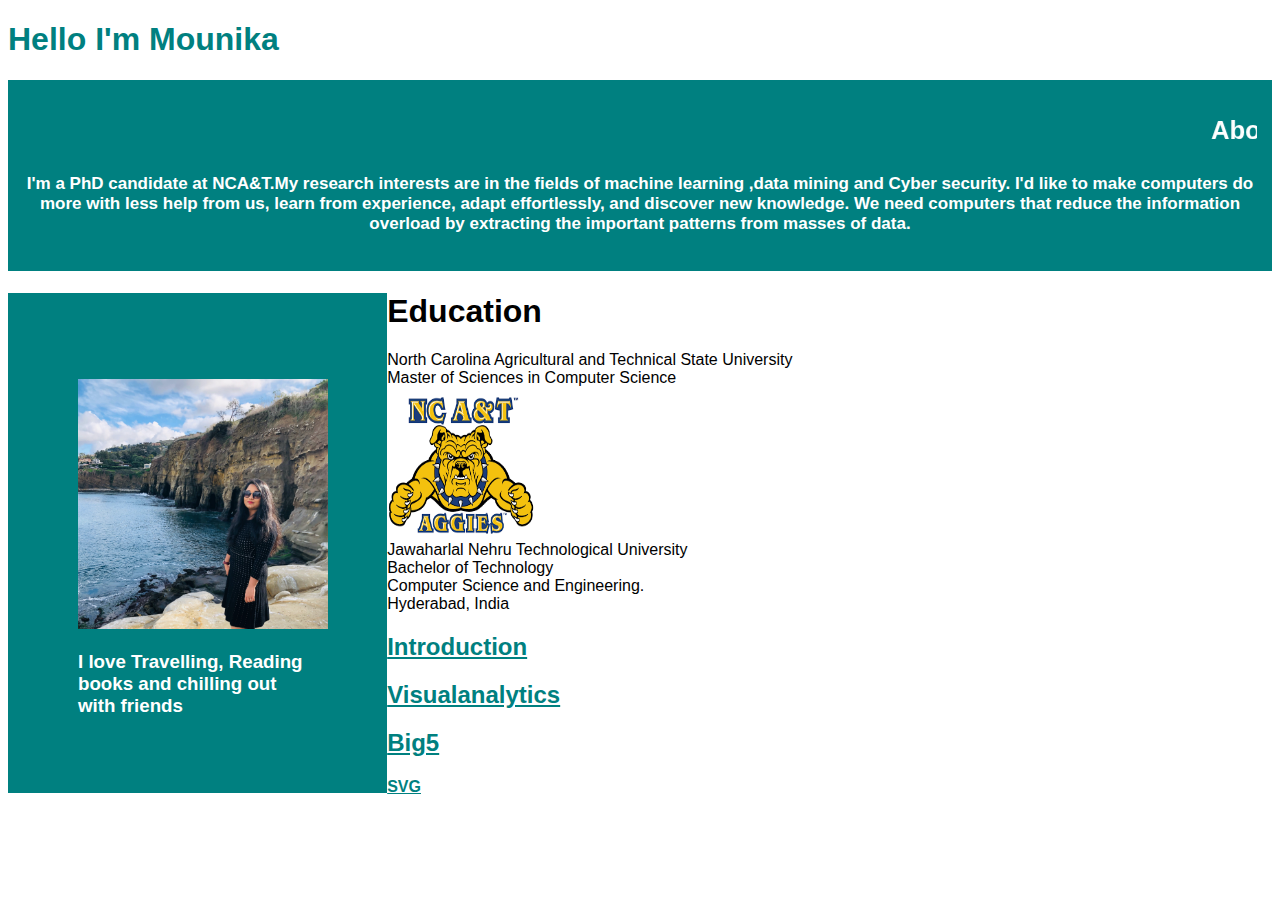
<file: index.html>
<!DOCTYPE html>
<html lang="en">
<head>
  <title>CSS Template</title>
  <meta charset="utf-8">
  <meta name="viewport" content="width=device-width, initial-scale=1">
  <style>
    * {
      box-sizing: border-box;
    }

    body {
      font-family: Arial, Helvetica, sans-serif;
    }

    /* Style the header */
    header {
      background-color: teal;
      padding: 15px;
      text-align: center;
      font-size: 17px;
      color: white;
    }

    /* Create two columns/boxes that floats next to each other */
    nav {
      float: left;
      width: 30%;
      height: 500px; /* only for demonstration, should be removed */
      background: teal;
      padding: 20px;
    }

    /* Style the list inside the menu */
    nav ul {
      list-style-type: none;
      padding: 50px;
    }

    article {
      float: left;
      padding: 100px;
      width: 70%;
      background-color: teal ;
      height: 300px; /* only for demonstration, should be removed */
    }

    /* Clear floats after the columns */
    section:after {
      content: "";
      display: table;
      clear: both;
    }



    /* Responsive layout - makes the two columns/boxes stack on top of each other instead of next to each other, on small screens */
    @media (max-width: 600px) {
      nav, article {
        width: 100%;
        height: auto;
      }
    }
  </style>
</head>
<body>

<h1 style="color: teal;"
    style="text-align:center;" >
  Hello I'm Mounika <br>

</h1>


<header>
  <h2> <marquee>About me!!! </marquee></h2>
  <h4>I'm a PhD candidate at NCA&T.My research interests are in the fields of machine learning ,data mining and Cyber security. I'd like to make computers do more with less help from us, learn from experience, adapt effortlessly, and discover new knowledge. We need computers that reduce the information overload by extracting the important patterns from masses of data. </h4>
</header>

<section>
  <nav>
    <ul>
      <img src="1.JPG" height="250" width="250">
      <h3 style="color: white"> I love Travelling, Reading books and chilling out with friends </h3>
    </ul>
  </nav>
  <h1 style="color: teal;" >
    <h1 style="align-content: center">Education</h1>
    <p>North Carolina Agricultural and Technical State University <br> Master of Sciences in Computer Science<br>
      <img src="ncat.png"  height="150" width="150"><br>
      Jawaharlal Nehru Technological University <br>
      Bachelor of Technology <br> Computer Science and Engineering.<br> Hyderabad, India <br>
    <h2><a style="color: teal;" href="https://mvanamal.github.io/Introduction.html">Introduction </a></h2>
    <h2><a style="color: teal;" href="https://mvanamal.github.io/visualanalytics.html"> Visualanalytics </a></h2>
    <h2><a style="color: teal;" href="https://mvanamal.github.io/big5.html"> Big5 </a></h2>
    <h4><a style="color: teal;" href="https://mvanamal.github.io/svg.html"> SVG </a></h4>
  </h1>
  </article>
</section>

</body>
</html>
</file>
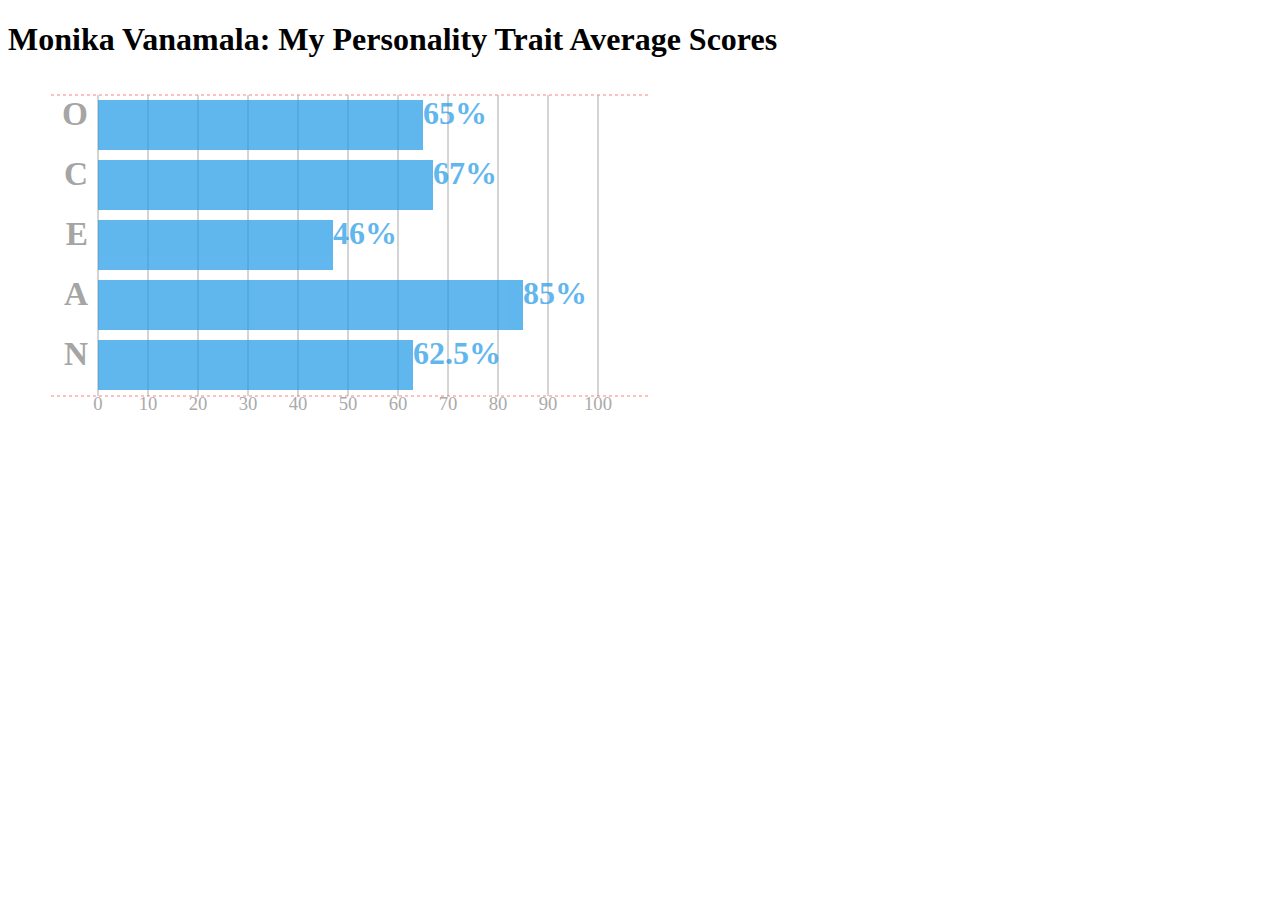
<file: big5.html>
<!DOCTYPE html>
<html>
<head>
<link rel="stylesheet" type="text/css" href="big5.css" />

</head>
<body>
<h1>Monika Vanamala: My Personality Trait Average Scores</h1>

<figure>
<svg version="1.1" xmlns="http://www.w3.org/2000/svg" xmlns:xlink="http://www.w3.org/5099/xlink" class="chart" width="600" height="400" aria-labelledby="title" role="img">
 
   
  <line class="dummy" x1="100%" x2="0"  y1="15"   y2="15" />
 <!--<text class="text-color" x="50" y="10">50</text>
 <text class="text-color" x="100" y="10">100</text>
 <text class="text-color" x="150" y="10">150</text>
 <text class="text-color" x="200" y="10">200</text>
 <text class="text-color" x="250" y="10">250</text>
 <text class="text-color" x="300" y="10">300</text>
 <text class="text-color" x="350" y="10">350</text>
 <text class="text-color" x="400" y="10">400</text>
 <text class="text-color" x="450" y="10">450</text>
 <text class="text-color" x="500" y="10">500</text>
 <text class="text-color" x="550" y="10">550</text>-->
  <line x1="50" x2="50"  y1="15"   y2="79%" />
  <line x1="100" x2="100"  y1="15"   y2="79%" />
  <line x1="150" x2="150"  y1="15"   y2="79%" />
  <line x1="200" x2="200"  y1="15"   y2="79%" />
  <line x1="250" x2="250"  y1="15"   y2="79%" />
  <line x1="300" x2="300"  y1="15"   y2="79%" />
  <line x1="350" x2="350"  y1="15"   y2="79%" />
  <line x1="400" x2="400"  y1="15"   y2="79%" />
  <line x1="450" x2="450"  y1="15"   y2="79%" />
  <line x1="500" x2="500"  y1="15"   y2="79%" />
  <line x1="550" x2="550"  y1="15"   y2="79%" />
  <line class="dummy" x1="100%" x2="0"  y1="79%"   y2="79%" />
   
  <g class="bar">
  <text class="ylabel" x="40" y="20" dy=".75em">O</text>
    <rect x="50" width="325" height="50" y="20"></rect>
    <text x="375" y="20" dy=".75em">65%</text>
  </g>
  <g class="bar">
  <text class="ylabel" x="40" y="80" dy=".75em">C</text>
    <rect x="50" width="335" height="50" y="80"></rect>
    <text x="385" y="80" dy=".75em">67%</text>
  </g>
  <g class="bar">
  <text class="ylabel" x="40" y="140" dy=".75em">E</text>
    <rect x="50" width="235" height="50" y="140"></rect>
    <text x="285" y="140" dy=".75em">46%</text>
  </g>
  <g class="bar">
  <text class="ylabel" x="40" y="200" dy=".75em">A</text>
    <rect x="50" width="425" height="50" y="200"></rect>
    <text x="475" y="200" dy=".75em">85%</text>
  </g>
  <g class="bar">
  <text class="ylabel" x="40" y="260" dy=".75em">N</text>
    <rect x="50" width="315" height="50" y="260"></rect>
    <text x="365" y="260" dy=".75em">62.5%</text>
  </g>
	<text class="xlabel" dy="15" x="50" y="315">0</text>
	<text class="xlabel" dy="15" x="100" y="315">10</text>
	<text class="xlabel" dy="15" x="150" y="315">20</text>
	<text class="xlabel" dy="15" x="200" y="315">30</text>
	<text class="xlabel" dy="15" x="250" y="315">40</text>
	<text class="xlabel" dy="15" x="300" y="315">50</text>
	<text class="xlabel" dy="15" x="350" y="315">60</text>
	<text class="xlabel" dy="15" x="400" y="315">70</text>
	<text class="xlabel" dy="15" x="450" y="315">80</text>
	<text class="xlabel" dy="15" x="500" y="315">90</text>
	<text class="xlabel" dy="15" x="550" y="315">100</text>
</svg>
</figure>
</body>
</html>
</file>
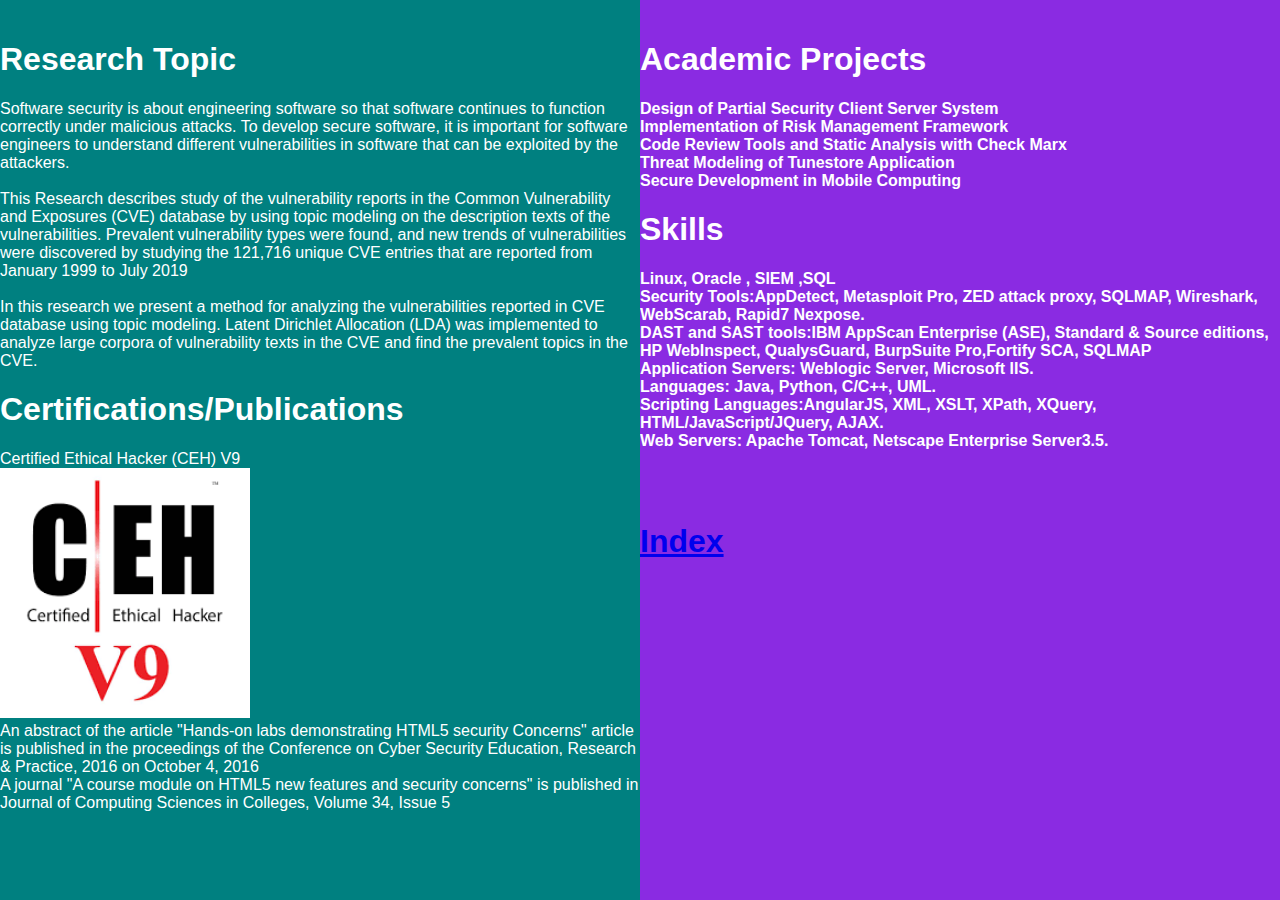
<file: Introduction.html>
<!DOCTYPE html>
<html>
<head>
  <meta name="viewport" content="width=device-width, initial-scale=1">
  <style>
    body {
      font-family: Arial;
      color: white;
    }

    .split {
      height: 100%;
      width: 50%;
      position: fixed;
      z-index: 1;
      top: 0;
      overflow-x: hidden;
      padding-top: 20px;
    }

    .left {
      left: 0;
      background-color: teal;
    }

    .right {
      right: 0;
      background-color: blueviolet;
    }

    .centered {
      position: absolute;
      top: 50%;
      left: 50%;
      transform: translate(-50%, -50%);
      text-align: center;
    }

    .centered img {
      width: 150px;
      border-radius: 50%;
    }
  </style>
</head>
<body>

<div class="split left">
  <div >
    <article>
      <h1 >Research Topic</h1>
      <p>Software security is about engineering software so that software continues to function correctly under malicious attacks. To develop secure software, it is important for software engineers to understand different vulnerabilities in software that can be exploited by the attackers.<br>
        <br>
        This Research describes study of the vulnerability reports in the Common Vulnerability and Exposures (CVE) database by using topic modeling on the description texts of the vulnerabilities. Prevalent vulnerability types were found, and new trends of vulnerabilities were discovered by studying the 121,716 unique CVE entries that are reported from January 1999 to July 2019
        <br><br>
        In this research we present a method for analyzing the vulnerabilities reported in CVE database using topic modeling. Latent Dirichlet Allocation (LDA) was implemented to analyze large corpora of vulnerability texts in the CVE and find the prevalent topics in the CVE.
        <br>
      <h1>Certifications/Publications</h1>
      <p><li>Certified Ethical Hacker (CEH) V9</li>
      <img src="download.png"   height="250" width="250">
      <li>An abstract of the article "Hands-on labs demonstrating HTML5 security Concerns" article is published in the proceedings of the Conference on Cyber Security Education, Research & Practice, 2016 on October 4, 2016
      </li>
      <li>A journal "A course module on HTML5 new features and security concerns" is published in Journal of Computing Sciences in Colleges, Volume 34, Issue 5</li>
      </p>

  </div>
</div>

<div class="split right">
  <div>
    <p><h1>Academic Projects</h1>
    <p><li><b>Design of Partial Security Client Server System  <br></b>

  </li>
    <li><b>Implementation of Risk Management Framework <br></b>
    </li>
    <li><b>Code Review Tools and Static Analysis with Check Marx <br></b>

    </li>
    <li><b>Threat Modeling of Tunestore Application<br> </b>
     </li>
    <li> <b> Secure Development in Mobile Computing <br> </b>

    </p>
  <p><h1> Skills </h1>
<li><b>Linux, Oracle , SIEM ,SQL <br></li>
<li><b>Security Tools:AppDetect, Metasploit Pro, ZED attack proxy, SQLMAP, Wireshark,<br> WebScarab, Rapid7 Nexpose.<br></b></li>
<li><b>DAST and SAST tools:IBM AppScan Enterprise (ASE), Standard & Source editions,<br> HP WebInspect, QualysGuard, BurpSuite Pro,Fortify SCA, SQLMAP<br></b></li>
<li><b>Application Servers: Weblogic Server, Microsoft IIS.<br></b></li>
<li><b>Languages: Java, Python, C/C++, UML.<br></b></li>
<li><b>Scripting Languages:AngularJS, XML, XSLT, XPath, XQuery, HTML/JavaScript/JQuery, AJAX.<br></b></li>
<li><b>Web Servers: Apache Tomcat, Netscape Enterprise Server3.5.<br></li>
    </p>  <br><br>
  
  <h1><a  href="https://mvanamal.github.io/index.html"> Index </a></h1>
  </div>
 
</div>

</body>
</html>
</file>
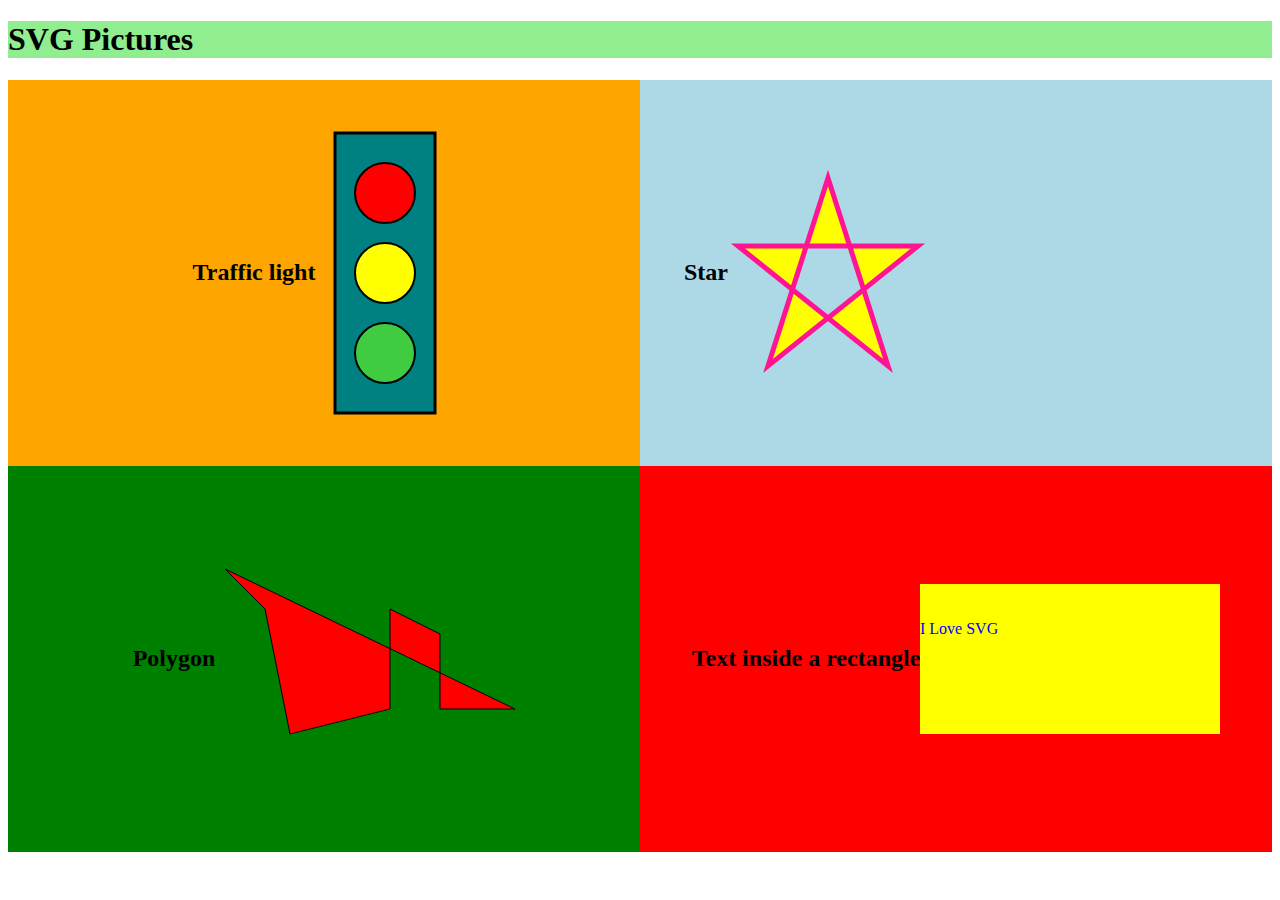
<file: svg (2).html>
<!DOCTYPE html>
<html lang="en">
<head>
  <meta charset="utf-8">
  <title>Box model</title>
  <link rel="stylesheet" href="svg.css">
</head>

<body>
<h1 id="title">SVG Pictures </h1>
<div id="dividedbox">
  <div class="quarter" id="NW">
    <h2>Traffic light</h2>
    <svg width="140px" height="320px">  1
      <rect x="20" y="20" width="100" height="280" class="rec-teal"/>
      <circle cx="70" cy="80" r="30" class="cir-red"/>
      <circle cx="70" cy="160" r="30" class="cir-yellow"/>
      <circle cx="70" cy="240" r="30" class="cir-green"/>
  </div>
  <div class="quarter" id="NE">
    <h2>Star</h2>
      <svg height="210" width="500">
        <polygon points="100,10 40,198 190,78 10,78 160,198"/>
      </svg>

  </div>
  <div class="quarter" id="SE">
    <h2>Text inside a rectangle</h2>
    <svg xmlns="http://www.w3.org/2000/svg">
      <g>
        <rect x="0" y="0" width="400" height="600" ></rect>
        <text x="0" y="50" >I Love SVG</text>
      </g>
    </svg>
  </div>​
  <div class="quarter" id="SW">
    <h2>Polygon</h2>
    <svg width="300px" height="200px">

      <polygon points="10 10, 50 50, 75 175, 175 150, 175 50, 225 75, 225 150, 300 150" />
    </svg>
  </div>
</div>
</body>

</html>
</file>
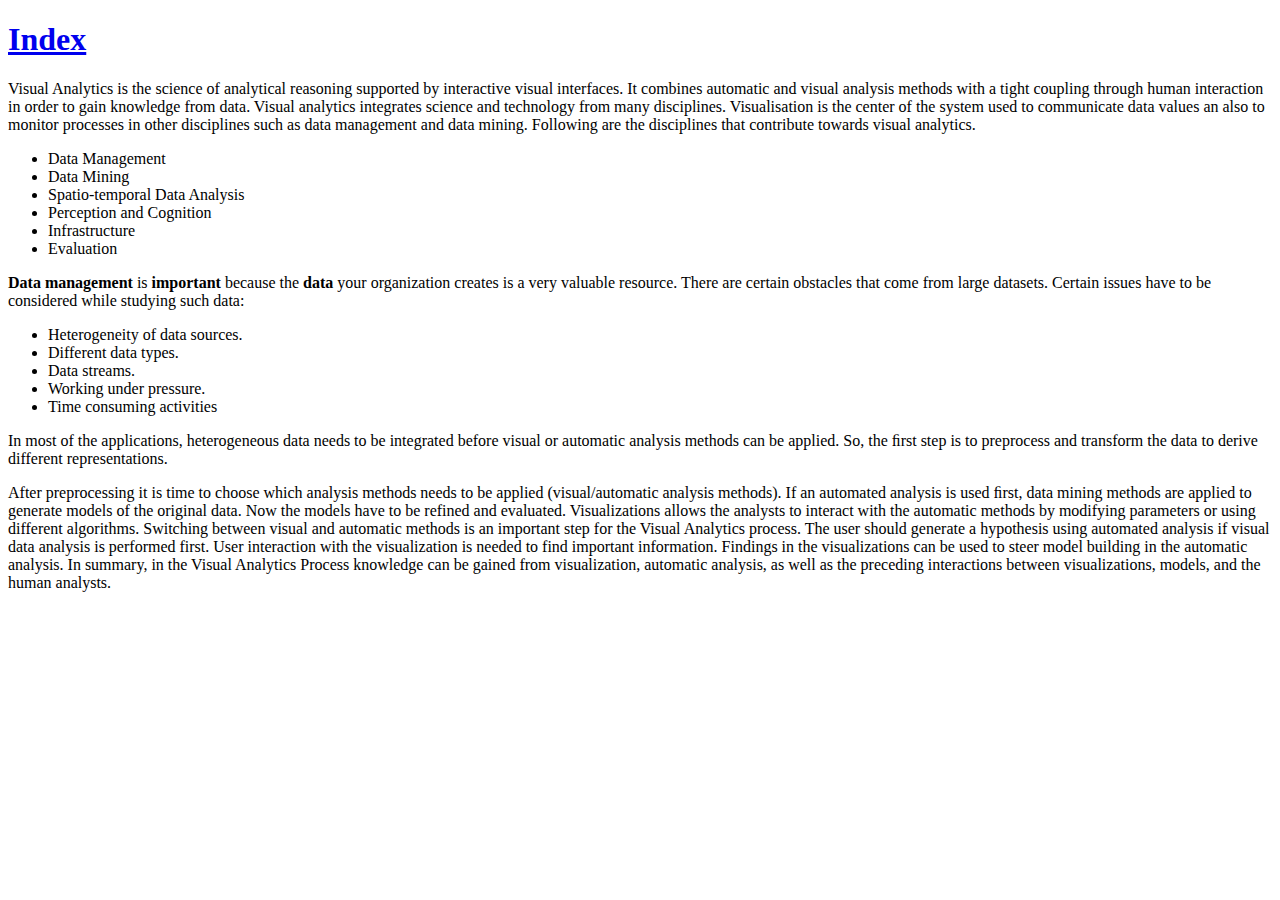
<file: visualanalytics.html>
<!DOCTYPE html>
<html lang="en">
<head>
    <meta charset="UTF-8">
    <title>Title</title>
</head>
<body>
<h1><a  href="https://mvanamal.github.io/index.html"> Index </a></h1>
 
<p>Visual Analytics is the science of analytical reasoning supported by interactive visual interfaces. It combines automatic and visual analysis methods with a tight coupling through human interaction in order to gain knowledge from data. Visual analytics integrates science and technology from many disciplines. Visualisation is the center of the system used to communicate data values an also to monitor processes in other disciplines such as data management and data mining. Following are the disciplines that contribute towards visual analytics.</p>
<ul>
  <li>Data Management</li>
  <li>Data Mining</li>
  <li>Spatio-temporal Data Analysis</li>
  <li>Perception and Cognition</li>
  <li>Infrastructure</li>
  <li>Evaluation</li>
</ul>
<p><strong>Data management</strong>&nbsp;is&nbsp;<strong>important</strong>&nbsp;because the&nbsp;<strong>data</strong>&nbsp;your organization creates is a very valuable resource. There are certain obstacles that come from large datasets. Certain issues have to be considered while studying such data:</p>
<ul>
  <li>Heterogeneity of data sources.</li>
  <li>Different data types.</li>
  <li>Data streams.</li>
  <li>Working under pressure.</li>
  <li>Time consuming activities</li>
</ul>

<p>In most of the applications, heterogeneous data needs to be integrated before visual or automatic analysis methods can be applied. So, the ﬁrst step is to preprocess and transform the data to derive different representations.</p>

<p>After preprocessing it is time to choose which analysis methods needs to be applied (visual/automatic analysis methods). If an automated analysis is used ﬁrst, data mining methods are applied to generate models of the original data. Now the models have to be refined and evaluated. Visualizations allows the analysts to interact with the automatic methods by modifying parameters or using different algorithms. Switching between visual and automatic methods is an important step for the Visual Analytics process.
  The user should generate a hypothesis using automated analysis if visual data analysis is performed first. User interaction with the visualization is needed to find important information. Findings in the visualizations can be used to steer model building in the automatic analysis. In summary, in the Visual Analytics Process knowledge can be gained from visualization, automatic analysis, as well as the preceding interactions between visualizations, models, and the human analysts.

</p>

</body>
</html>
</file>
<file: big5.css>
body{font-family: Calibri;} 
line{stroke:#aaa;}
.bar{fill:#1e99e7;opacity: 0.7;font-size:24pt;font-weight:bold;}
.text-color{fill:red;font-size:12pt;text-anchor:middle;}
.dummy{stroke: red;stroke-width: .5px;stroke-dasharray: 3px;}
.xlabel{fill:#aaa;font-size:14pt;text-anchor:middle;}
.ylabel{font-size:25pt;fill:gray;font-weight:bold;text-anchor:end;}
</file>
<file: svg.css>
html, body { height:95%;} /* Important to make sure your divs have room to grow in the document */
#title { background: lightgreen}
#dividedbox { position: relative; width:100%; height:95%}   /* for div growth */
.quarter {position: absolute; width:50%; height:50%;  /* gives quarters their size */
  display: flex; justify-content: center; align-items: center;} /* centers text */
#NW { top:0;    left:0;     background:orange;     }
#NE { top:0;    left:50%;   background:lightblue;  }
#SW { top:50%;  left:0;     background:green;      }
#SE { top:50%;  left:50%;   background:red;        }

.rec-teal{fill:teal; stroke:black; stroke-width:3}
.cir-red{fill:red; stroke:black; stroke-width:2}
.cir-yellow{fill:yellow; stroke:black; stroke-width:2}
.cir-green{fill:#40CC40 ;stroke:black ;stroke-width:2}

#NE polygon{fill:yellow;stroke:deeppink;stroke-width:5;fill-rule:evenodd;}
#SE rect{fill:yellow}
#SE text{font-family:Verdana ;font-size:35;fill:blue}
#SW polygon{fill:red ;stroke:#000}
</file>
